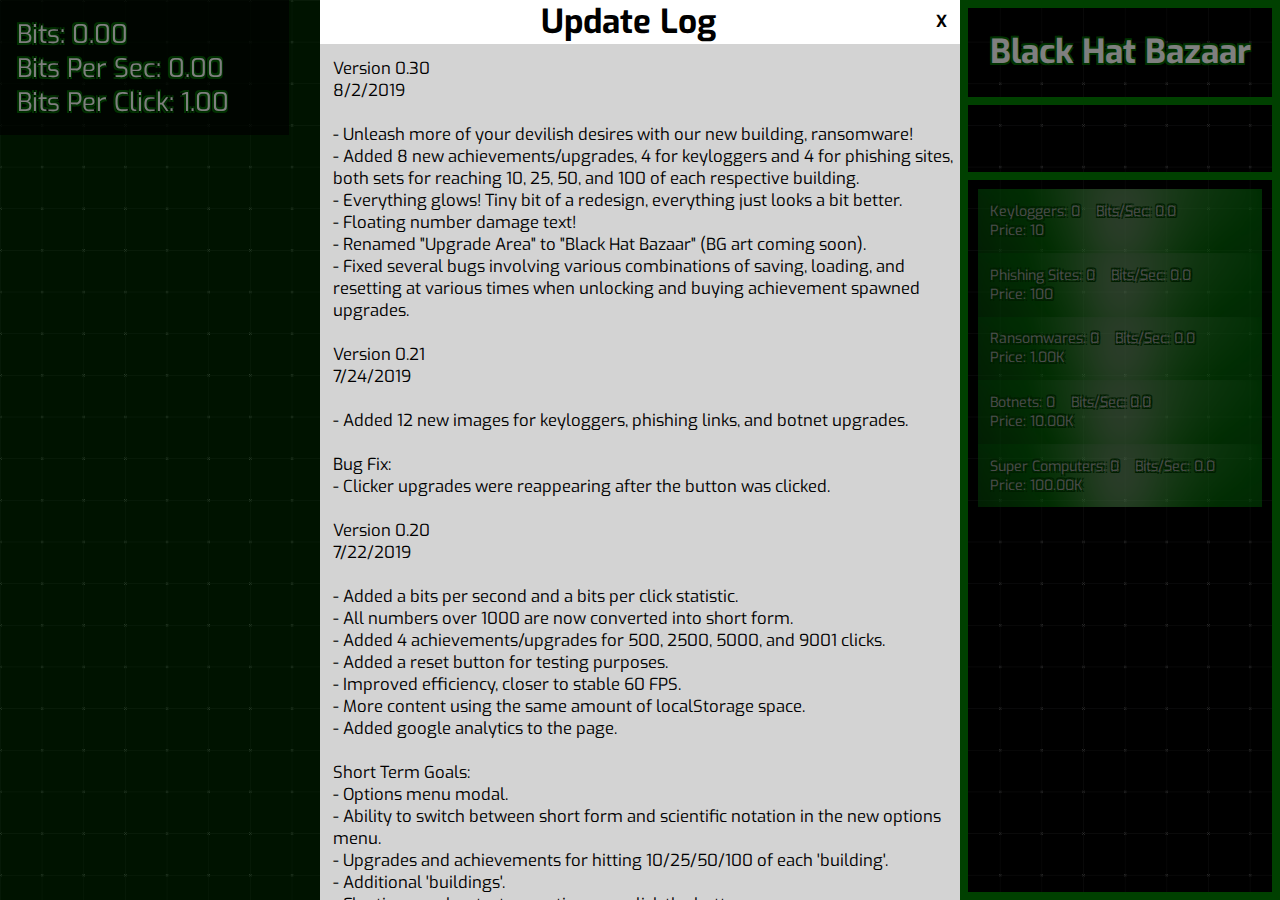
<file: index.html>
﻿<!DOCTYPE html>
<html lang="en-US">
<head>
	<!-- Global site tag (gtag.js) - Google Analytics -->
	<script async src="https://www.googletagmanager.com/gtag/js?id=UA-144131264-1"></script>
	<script>
		window.dataLayer = window.dataLayer || [];
		function gtag(){dataLayer.push(arguments);}
		gtag('js', new Date());

		gtag('config', 'UA-144131264-1');
	</script>

	<meta charset="utf-8">
	<meta name="viewport" content="width=device-width, initial-scale=1.0">
	<link rel="stylesheet" href="Design.css" />
	<link rel="stylesheet" href="https://fonts.googleapis.com/css?family=Exo:Light" />
	<link rel="stylesheet" href="https://fonts.googleapis.com/css?family=Luckiest+Guy&display=swap" > 
	<title>CS Clicker</title>
	<script type="text/javascript" src="Functions.js"> </script>
</head>
<body>
	<div id="updateLogModal">
		<div id="updateLogContent">
			<div id="closeBtn">
				<p>X</p>
			</div>
			<h1 id="updateLogHeader">Update Log</h1>
			<p id="updateLogVersions">
				Version 0.30<br/>
				8/2/2019<br/><br/>

				- Unleash more of your devilish desires with our new building, ransomware!<br/>
				- Added 8 new achievements/upgrades, 4 for keyloggers and 4 for phishing sites, both sets for reaching 10, 25, 50, and 100 of each respective building.<br/>
				- Everything glows! Tiny bit of a redesign, everything just looks a bit better.<br/>
				- Floating number damage text!<br/>
				- Renamed "Upgrade Area" to "Black Hat Bazaar" (BG art coming soon).<br/>
				- Fixed several bugs involving various combinations of saving, loading, and resetting at various times when unlocking and buying achievement spawned upgrades.<br/><br/>

				Version 0.21<br/>
				7/24/2019<br/><br/>

				- Added 12 new images for keyloggers, phishing links, and botnet upgrades.<br/><br/>

				Bug Fix:<br/>
				- Clicker upgrades were reappearing after the button was clicked.<br/><br/>

				Version 0.20<br/>
				7/22/2019<br/><br/>

				- Added a bits per second and a bits per click statistic.<br/>
				- All numbers over 1000 are now converted into short form.<br/>
				- Added 4 achievements/upgrades for 500, 2500, 5000, and 9001 clicks.<br/>
				- Added a reset button for testing purposes.<br/>
				- Improved efficiency, closer to stable 60 FPS.<br/>
				- More content using the same amount of localStorage space.<br/>
				- Added google analytics to the page.<br/><br/>

				Short Term Goals:<br/>
				- Options menu modal.<br/>
				- Ability to switch between short form and scientific notation in the new options menu.<br/>
				- Upgrades and achievements for hitting 10/25/50/100 of each 'building'.<br/>
				- Additional 'buildings'.<br/>
				- Floating number text every time you click the button.<br/><br/>

				Long Term Goals:<br/>
				- Create an achievement menu.<br/>
				- Add a soft reset mechanic.<br/>
				- More art! :) <br/><br/>

				Version 0.10<br/>
				7/17/2019<br/><br/>

				- Changed the clicker button and gave it an animation when clicked.<br/>
				- Added hoverable options menu.<br/>
				- Changed render mode from quirks to standard compliance.<br/>
				- Improved resizing of the upgrade area table.<br/><br/>
				
				Version 0.00<br/>
				6/29/19<br/><br/>

				- Added update log modal.<br/>
				- Removed start button and all associated functions.<br/>
			</p>
		</div>
	</div>
	
	<div id="animationArea">
		<p id="bitsCounter">
			Bits: 0.0<br/>
			Bits Per Sec: 0.0<br/>
			Bits Per Click: 1.0
		</p>

		<div class="optionsDropdown">
			<p id="optionsBtn">Options</p>
			<div class="optionsContent">
				<p id="saveBtn">Save</p>
				<p id="loadBtn">Load</p>
				<p id="resetBtn">Reset</p>
			</div>
		</div>

		<div id="clickerButton"></div>
		
		<div id="clickText"></div>
		
		<div id="CU1-hoverText">
			<h3>Just The Beginning</h3>
			Reached 500 Clicks!<br/>
			I see carpal tunnel in your future.<br/><br/>
			Price: 750 Bits<br/>
			+1% Bits Per Sec to your Click Power!
		</div>

		<div id="CU2-hoverText">
			<h3>Persistence Is Key</h3>
			Reached 2500 Clicks!<br/>
			Maybe the autoclicker isn't as bad of an idea as I thought.<br/><br/>
			Price: 5k Bits<br/>
			+2% Bits Per Sec to your Click Power!
		</div>

		<div id="CU3-hoverText">
			<h3>Pure Automation</h3>
			Reached 5000 Clicks!<br/>
			An army of mice at your service, I see.<br/><br/>
			Price: 10k Bits<br/>
			+3% Bits Per Sec to your Click Power!
		</div>

		<div id="CU4-hoverText">
			<h3>It's Overused!</h3>
			Reached Over 9000 Clicks!<br/>
			Yeah, we know, you don't have to say it.<br/><br/>
			Price: 20k Bits<br/>
			+4% Bits Per Sec to your Click Power!
		</div>

		<div id="KU1-hoverText">
			<h3>A Solid 50 WPM</h3>
			Reached 10 Keyloggers!<br/>
			Infecting people for all their bits has never been so fun!<br/><br/>
			Price: 100 Bits<br/>
			+100% Bits Per Sec per Keylogger!<br/>
		</div>

		<div id="KU2-hoverText">
			<h3>Ooh A Piece Of <del>Candy</del> Password!</h3>
			Reached 25 Keyloggers!<br/>
			We even got Myspace logins!<br/><br/>
			Price: 500 Bits<br/>
			+100% Bits Per Sec per Keylogger!<br/>
		</div>

		<div id="KU3-hoverText">
			<h3>We're Like Your Secret FBI Agent</h3>
			Reached 50 Keyloggers!<br/>
			We've seen some horrible things... please stop it Michael.<br/><br/>
			Price: 2.5K Bits<br/>
			+100% Bits Per Sec per Keylogger!<br/>
		</div>

		<div id="KU4-hoverText">
			<h3>Mission Accomplished</h3>
			Reached 100 Keyloggers!<br/>
			Finally, we found someone who responded to that lonely Nigerian prince.<br/><br/>
			Price: 200k Bits<br/>
			+100% Bits Per Sec per Keylogger!<br/>
		</div>

		<div id="PU1-hoverText">
			<h3>Something Catchy</h3>
			Reached 10 Phishing Sites!<br/>
			What kind of music should you listen to while fishing? Read above.<br/><br/>
			Price: 2.5K Bits<br/>
			+100% Bits Per Sec per Phishing Site!<br/>
		</div>

		<div id="PU2-hoverText">
			<h3>Gotta Catch Them All!</h3>
			Reached 25 Phishing Sites!<br/>
			I will be the very best, that no bit ever was.<br/><br/>
			Price: 50k Bits<br/>
			+100% Bits Per Sec per Phishing Site!<br/>
		</div>

		<div id="PU3-hoverText">
			<h3>Phisher-Price</h3>
			Reached 50 Phishing Sites!<br/>
			Founded June 19, 1930. Completely unrelated to Fisher-Price.<br/><br/>
			Price: 100k Bits<br/>
			+100% Bits Per Sec per Phishing Site!<br/>
		</div>

		<div id="PU4-hoverText">
			<h3>You Won $1000O00 Sweepstake!</h3>
			Reached 100 Phishing Sites!<br/>
			Claim here right now! All we need is your first and second born children!<br/><br/>
			Price: 500k Bits<br/>
			+100% Bits Per Sec per Phishing Site!<br/>
		</div>

		<div id="autosaveArea">
			<p>Autosave Completed!</p>
		</div>
	</div>

	<div id="upgradeArea">
		<h1 id="upgradeHeader">Black Hat Bazaar</h1>
		<div id="unlockedUpgrades"></div>
		<table id="upgradeList">
			<tr>
				<td id="keyloggerBtn">
					Keyloggers: 0&nbsp;&nbsp;&nbsp;&nbsp;Bits/Sec: 0<br/>
					Price: 10
				</td>
			</tr>
			<tr>
				<td id="phishingSiteBtn">
					Phishing Sites: 0&nbsp;&nbsp;&nbsp;&nbsp;Bits/Sec: 0<br/>
					Price: 100
				</td>
			</tr>
			<tr>
				<td id="ransomwareBtn">
					Ransomware: 0&nbsp;&nbsp;&nbsp;&nbsp;Bits/Sec: 0<br/>
					Price: 1000
				</td>
			</tr>
			<tr>
				<td id="botnetBtn">
					Botnets: 0&nbsp;&nbsp;&nbsp;&nbsp;Bits/Sec: 0<br/>
					Price: 10000
				</td>
			</tr>
			<tr>
				<td id="superComputerBtn">
					Super Computers: 0&nbsp;&nbsp;&nbsp;&nbsp;Bits/Sec: 0<br/>
					Price: 100000
				</td>
			</tr>
		</table>
	</div>
</body>
</html>
</file>
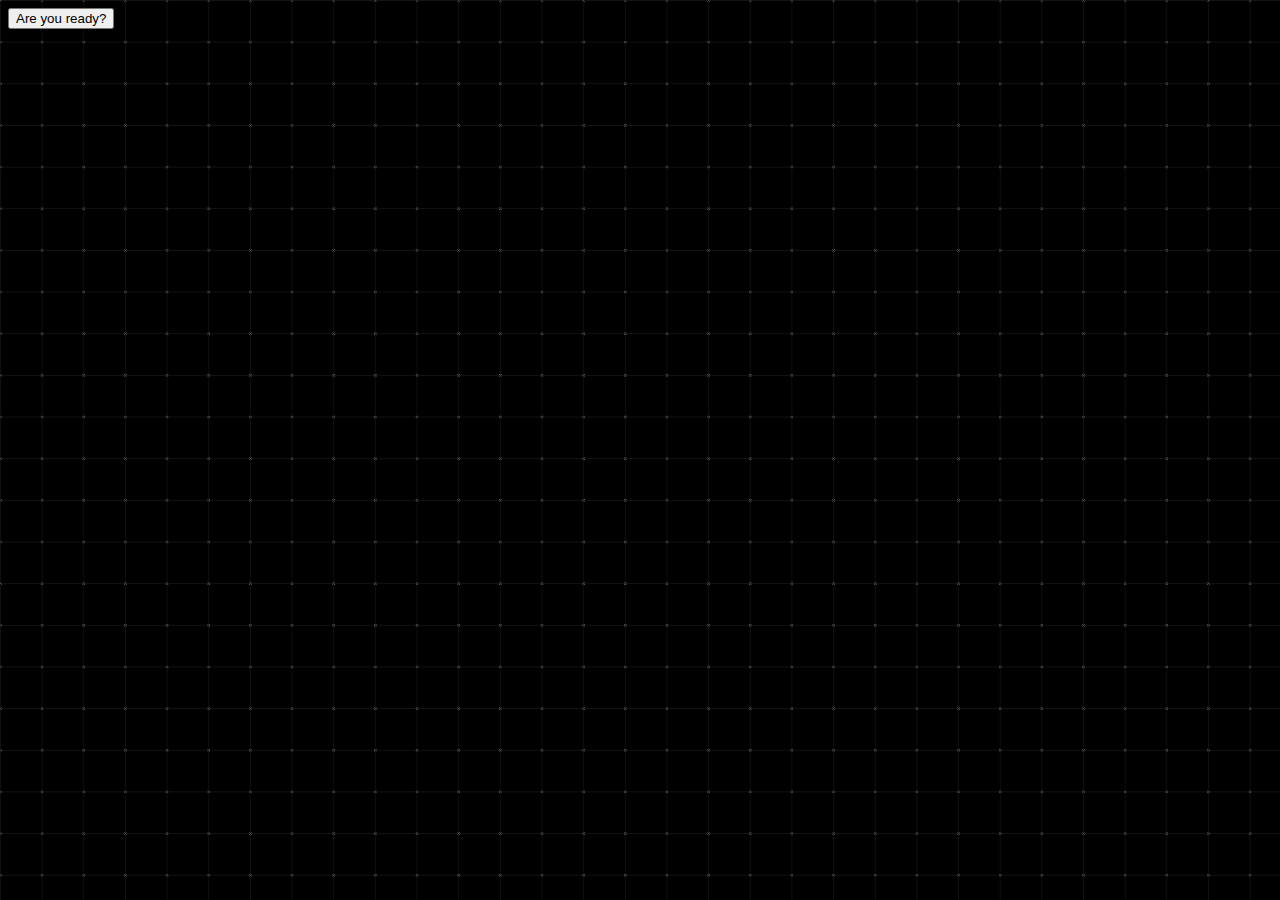
<file: MainScreen.htm>
<html>
<head>
	<meta charset="utf-8">
    <meta name="viewport" content="width=device-width, initial-scale=1.0">
	<link rel="stylesheet" href="Design.css" />
	<link rel="stylesheet" href="https://fonts.googleapis.com/css?family=Exo:Light" />
	<script type="text/javascript" src="Functions.js" > </script>
	<title>CS Clicker</title>
</head>
<body>
	<input id="btn", type="button", value="Are you ready?"/>

	<script>pageInit();</script>
</body>
</html>
</file>
<file: Design.css>
@keyframes bg-scrolling-reverse {
	100% {
		background-position: 3.25vmax 3.25vmax;
	}
}

@keyframes autosaveFade {
	0% {
		opacity: 0;
	}
	25% {
		opacity: 1;
	}
	50% {
		opacity: 1;
	}
	75% {
		opacity: 0.5;
	}
	100% {
		opacity: 0;
	}
}

@keyframes textFade {
	from {
		transform: translate3d(0, -5vmax, 0);
		opacity: 1;
	}
	to {
		transform: translate3d(0, -10vmax, 0);
		opacity: 0;
	}
}

@keyframes modalOpenFromBottom {
	from {
		top: -20vmax;
		opacity: 0;
	}
	to {
		top: 0;
		opacity: 1;
	}
}

body {
	background: url(images/invertPlotSquare.png) repeat 0 0;
	background-size: 3.2552083vmax 3.2552083vmax;
	animation: bg-scrolling-reverse .92s infinite;
	animation-timing-function: linear;
	
	font: 1.3vmax "Exo", Helvetica, sans-serif;
	color: white;

	text-shadow: 0.13vmax 0.13vmax 0px darkgreen, -0.13vmax -0.13vmax 0px darkgreen, 0.13vmax -0.13vmax 0px darkgreen, -0.13vmax 0.13vmax 0px darkgreen;

    -webkit-user-select: none;
       -moz-user-select: none;
        -ms-user-select: none;
            user-select: none;
}

#updateLogModal {
	width: 100%;
	height: 100%;
	margin: 0;
	left: 0;
	top: 0;
	overflow: auto;
	position: absolute;
	z-index: 1;
	background-color: rgba(0, 0, 0, 0.5);
}

#updateLogContent {
	width: 50%;
	margin-left: 25%;
	text-shadow: initial;
	color: black;
	position: absolute;
	animation: modalOpenFromBottom 1s;
}

#updateLogHeader {
	text-align: center;
	background-color: white;
	margin: 0;
}

#closeBtn {
	color: black;
	float: right;
	font-weight: bold;
	margin-right: 1vmax;
	margin-top: -0.5vmax;
}

#closeBtn:hover {
	color:	lime;
	cursor: pointer;
}

#updateLogVersions {
	margin: 0;
	padding: 1vmax;
	padding-right: 0;
	text-align: left;
	background-color: lightgrey;
}

.optionsDropdown {
	background-color: rgba(0,0,0,0.7);
	font-size: 100%;
	text-align: center;
	padding: 0.5% 2%;
	margin-left: 1vmax;
	float: right;
}

.optionsContent {
	display: none;
	cursor: pointer;
}

.optionsDropdown:hover .optionsContent {
	display: block;
}

.optionsContent p:hover {
	color: limegreen;
}

#animationArea, #upgradeArea {
	top: 0;
	left: 0;
	bottom: 0;
	right: 0;
	position: absolute;
	height: 100%;
}

#animationArea {
	width: 75%;
	background-color: rgba(0,255,0,0.15);
}

#bitsCounter {
	margin: 0 auto;
	padding: 1.3vmax;
	width: 20vmax;
	font-size: 2vmax;
	background-color: rgba(0,0,0,0.7);
	position: fixed;
	text-align: left;
}

#clickerButton {
	width: 10.35vmax;
	height: 6.9vmax;
	top: 50%;
	left: 50%;
	margin-top: -5.175vmax;
	margin-left: -5.175vmax;
	position: relative;
	background-color: darkgrey;
	border-left: solid #8b8b8b;
	border-bottom: solid #8b8b8b;
	border-radius: 5%;
	border-width: .5vmax;
	cursor: pointer;
}

#clickerButton.clickerButtonClicked {
	border-style: solid solid none none;
	border-color: #7a7a7a
}

#clickText p {
	will-change: transform;
	position: absolute;
	font-family: "Luckiest Guy";
	font-size: 2vmax;
	text-shadow: 0px 0px 3px green;
	animation: textFade 1s;
	cursor: pointer;
}

#upgradeArea {
	width: 25%;
	left: 75%;
	box-sizing: border-box;
	border: 0.65vmax solid green;
	overflow-x: hidden;
	scrollbar-width: none;
	position: absolute;
}

#upgradeHeader {
	margin: 1.742vmax 0;
	text-align: center;
}

#unlockedUpgrades {
	padding: 1vmax;
	min-height: 3.256vmax;
	border-bottom: green 0.65vmax solid;
	border-top: green 0.65vmax solid;
}

#unlockedUpgrades button {
	width: 3.256vmax;
	height: 3.256vmax;
	margin-right: 0.5vmax;
	background-size:  3.255208vmax  3.255208vmax;
	border: white 0.1vmax solid;
	cursor: pointer;
}

#unlockedUpgrades button:nth-child(n + 6){
	margin-top: 0.5vmax;
}

#clickerUpgrade1 {
	background: url(images/achievementImages/bronzeCursor.png) no-repeat;
	display: none;
}

#clickerUpgrade2 {
	background: url(images/achievementImages/silverCursor.png) no-repeat;
	display: none;
}

#clickerUpgrade3 {
	background: url(images/achievementImages/goldCursor.png) no-repeat;
	display: none;
}

#clickerUpgrade4 {
	background: url(images/achievementImages/platinumCursor.png) no-repeat;
	display: none;
}

#keyloggerUpgrade1 {
	background: url(images/achievementImages/keylogger1.png) no-repeat;
	display: none;
}

#keyloggerUpgrade2 {
	background: url(images/achievementImages/keylogger2.png) no-repeat;
	display: none;
}

#keyloggerUpgrade3 {
	background: url(images/achievementImages/keylogger3.png) no-repeat;
	display: none;
}

#keyloggerUpgrade4 {
	background: url(images/achievementImages/keylogger4.png) no-repeat;
	display: none;
}

#phishingUpgrade1 {
	background: url(images/achievementImages/phishing1.png) no-repeat;
	display: none;
}

#phishingUpgrade2 {
	background: url(images/achievementImages/phishing2.png) no-repeat;
	display: none;
}

#phishingUpgrade3 {
	background: url(images/achievementImages/phishing3.png) no-repeat;
	display: none;
}

#phishingUpgrade4 {
	background: url(images/achievementImages/phishing4.png) no-repeat;
	display: none;
}

#CU1-hoverText, #CU2-hoverText, #CU3-hoverText, #CU4-hoverText, #KU1-hoverText, #KU2-hoverText, #KU3-hoverText, #KU4-hoverText, #PU1-hoverText, #PU2-hoverText, #PU3-hoverText, #PU4-hoverText {
	position: relative;
	width: 16vmax;
	height: 18vmax;
	top: 11%;
	left: 11%;
	padding: 0.5vmax 1vmax;
	float: right;
	background-color: #fff;
	color: black;
	display: none;
	text-align: center;
	text-shadow: initial;
	font-size: 1.25vmax;
	line-height: 1.2em;
}

#upgradeList {
	margin: 0.75vmax;
	overflow-y: scroll;
	border-collapse: collapse;
}

#upgradeList:last-child {
	padding-bottom: 0.65vmax;
}

#keyloggerBtn, #phishingSiteBtn, #ransomwareBtn, #botnetBtn, #superComputerBtn {
	font-size: 1.1vmax;
	width: 21.5vmax;
	padding: 1vmax;
	background: url(images/UpgradeButtons.png) no-repeat;
	background-size: 100% 10.612vmax;
	cursor: pointer;
}

.greyedOut {
	opacity: 0.6;
	cursor: default !important;
}

#autosaveArea {
	bottom: 0%;
	width: 15%;
	padding-left: 1.3vmax;
	position: fixed;
	background-color: rgba(0,0,0,0.7);
	border: none;
	font-size: 100%;
	opacity: 0;
}

#autosaveArea.anim {
	animation-name: autosaveFade;
	animation-duration: 4s;
	animation-iteration-count: 1;
	animation-timing-function: linear;
}
</file>
